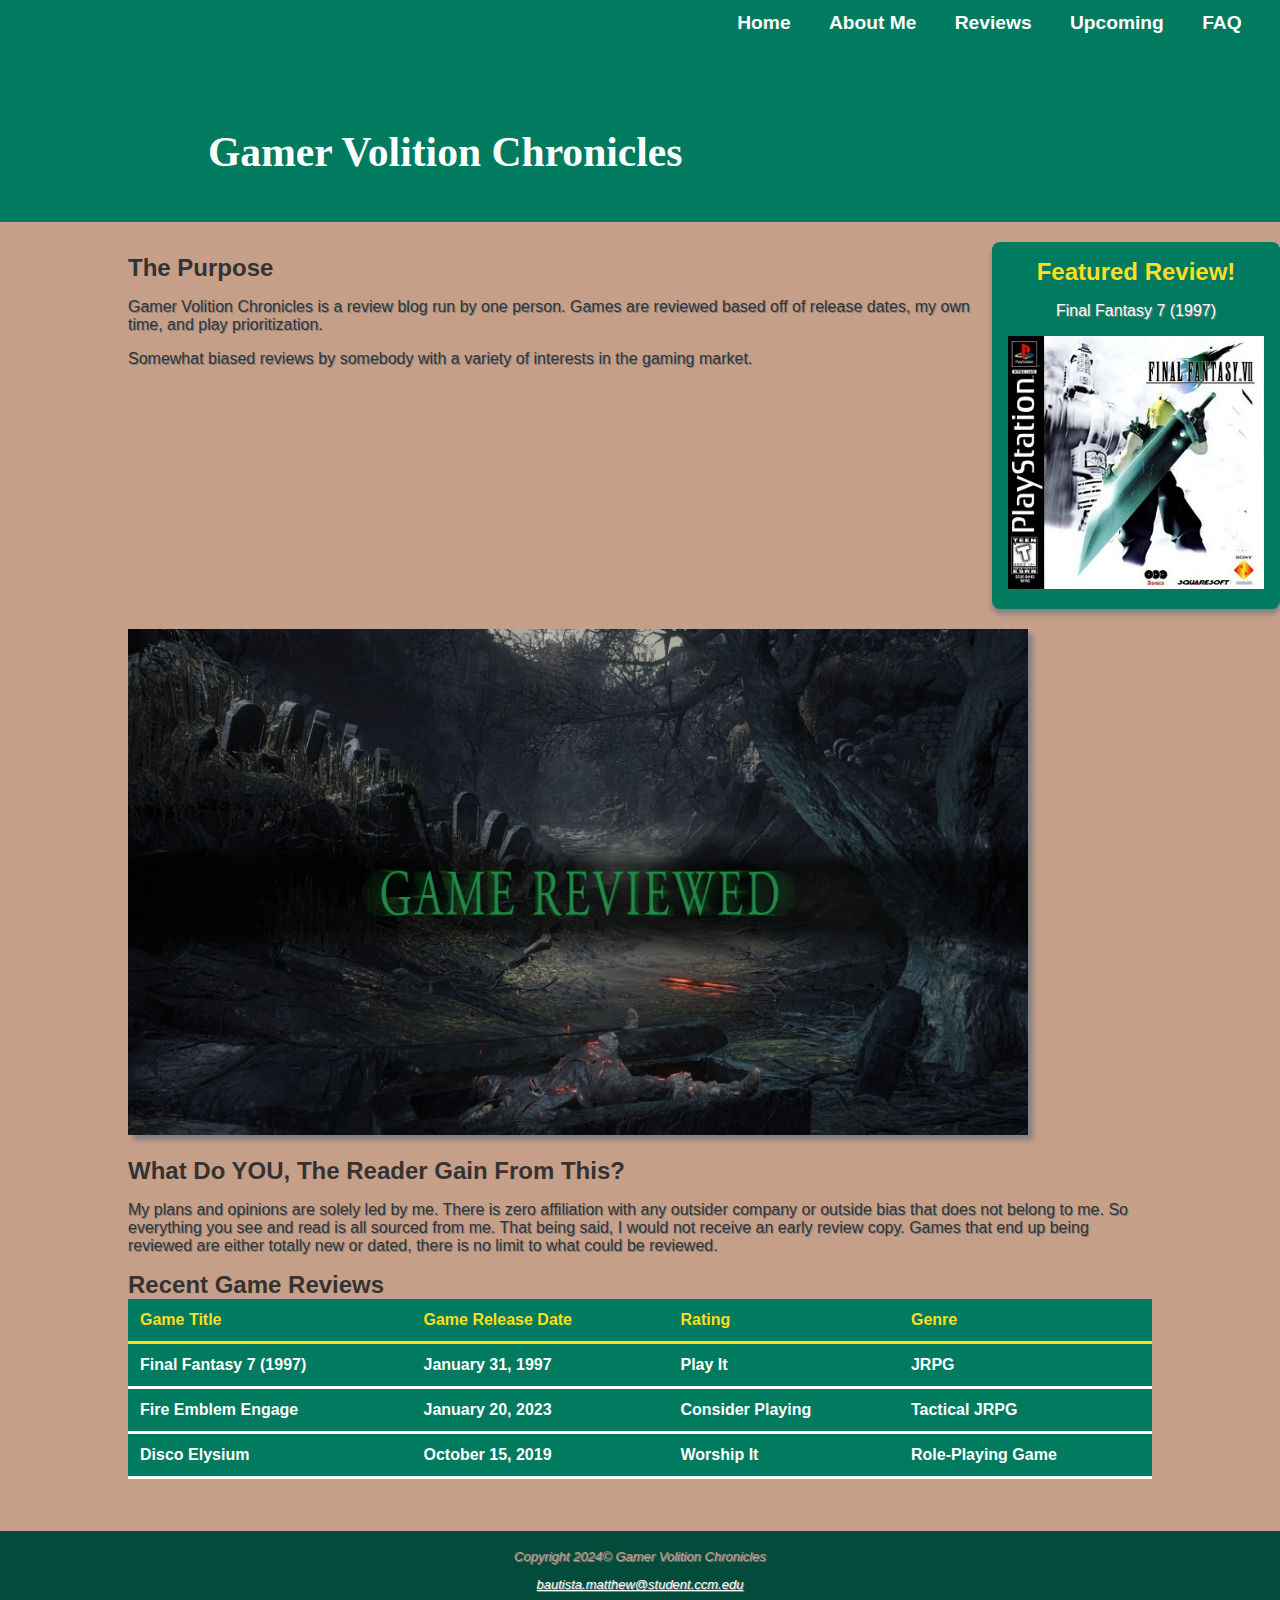
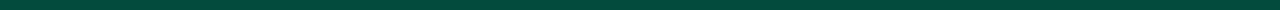
<file: Web Page Design Final/index.html>
<!DOCTYPE html>
<html lang="en">
<!-- 
    Author: Matthew Bautista
    Date: 12/11/2024
    Assignment: Final Project
-->
<head>
    <meta http-equiv="Content-Type" content="text/html; charset=UTF-8">
    <meta name="viewport" content="width=device-width, initial-scale=1.0">
    <meta name="description" content="Gamer Volition Chronicles is a personal review blog for video games, offering opinions and insights on both new and classic titles.">
    <link rel="stylesheet" href="review.css">    
    <title>Gamer Volition Chronicles</title>
</head>

<body>
    <nav>
        <ul>
            <li><a href="index.html">Home</a></li>
            <li><a href="about.html">About Me</a></li>
            <li><a href="reviews.html">Reviews</a></li>
            <li><a href="upcoming.html">Upcoming</a></li>
            <li><a href="faq.html">FAQ</a></li>
        </ul>
    </nav>

    <header class="home">
			<h1>Gamer Volition Chronicles</h1>
	</header>

	<div class="featured-review">
		<h2>Featured Review!</h2>
		<p>Final Fantasy 7 (1997)</p>
		<a href="ff7review.html">
			<img src="FF7.BOX.ART.jpg" alt="Final Fantasy 7">
		</a>
	</div>

    <div id="wrapper">
        <main>    
            <h2>The Purpose</h2>
				<p>Gamer Volition Chronicles is a review blog run by one person. 
				Games are reviewed based off of release dates, my own time, and play prioritization.</p>
            
				<p>Somewhat biased reviews by somebody with a variety of interests in the gaming market.</p>
			
				<div class="featured-image">
                <img class="review-image" src="GAME.REVIEWED.jpeg" alt="Game Review (Dark Souls III) Silly Photo" width="900">
				</div>
            
			<br>
            <h2>What Do YOU, The Reader Gain From This?</h2>
				<p>My plans and opinions are solely led by me. 
				There is zero affiliation with any outsider company or outside bias that does not belong to me. 
				So everything you see and read is all sourced from me. That being said, I would not receive an early review copy. 
				Games that end up being reviewed are either totally new or dated, there is no limit to what could be reviewed.</p>
				
			<h2>Recent Game Reviews</h2>
				<table>
					<thead>
						<tr>
							<th>Game Title</th>
							<th>Game Release Date</th>
							<th>Rating</th>
							<th>Genre</th>
						</tr>
					</thead>
						
					<tbody>
						<tr>
							<th>Final Fantasy 7 (1997)</th>
							<th>January 31, 1997</th>
							<th>Play It</th>
							<th>JRPG</th>
						</tr>
						
						<tr>
							<th>Fire Emblem Engage</th>
							<th>January 20, 2023</th>
							<th>Consider Playing</th>
							<th>Tactical JRPG</th>
						</tr>
						
						<tr>
							<th>Disco Elysium</th>
							<th>October 15, 2019</th>
							<th>Worship It</th>
							<th>Role-Playing Game</th>
						</tr>
					</tbody>
				</table>
			
        </main>
    </div>

    <footer>
        <p>Copyright 2024&copy; Gamer Volition Chronicles</p>
        <p><a href="mailto:bautista.matthew@student.ccm.edu">bautista.matthew@student.ccm.edu</a></p>
    </footer>
	
</body>
</html>
</file>
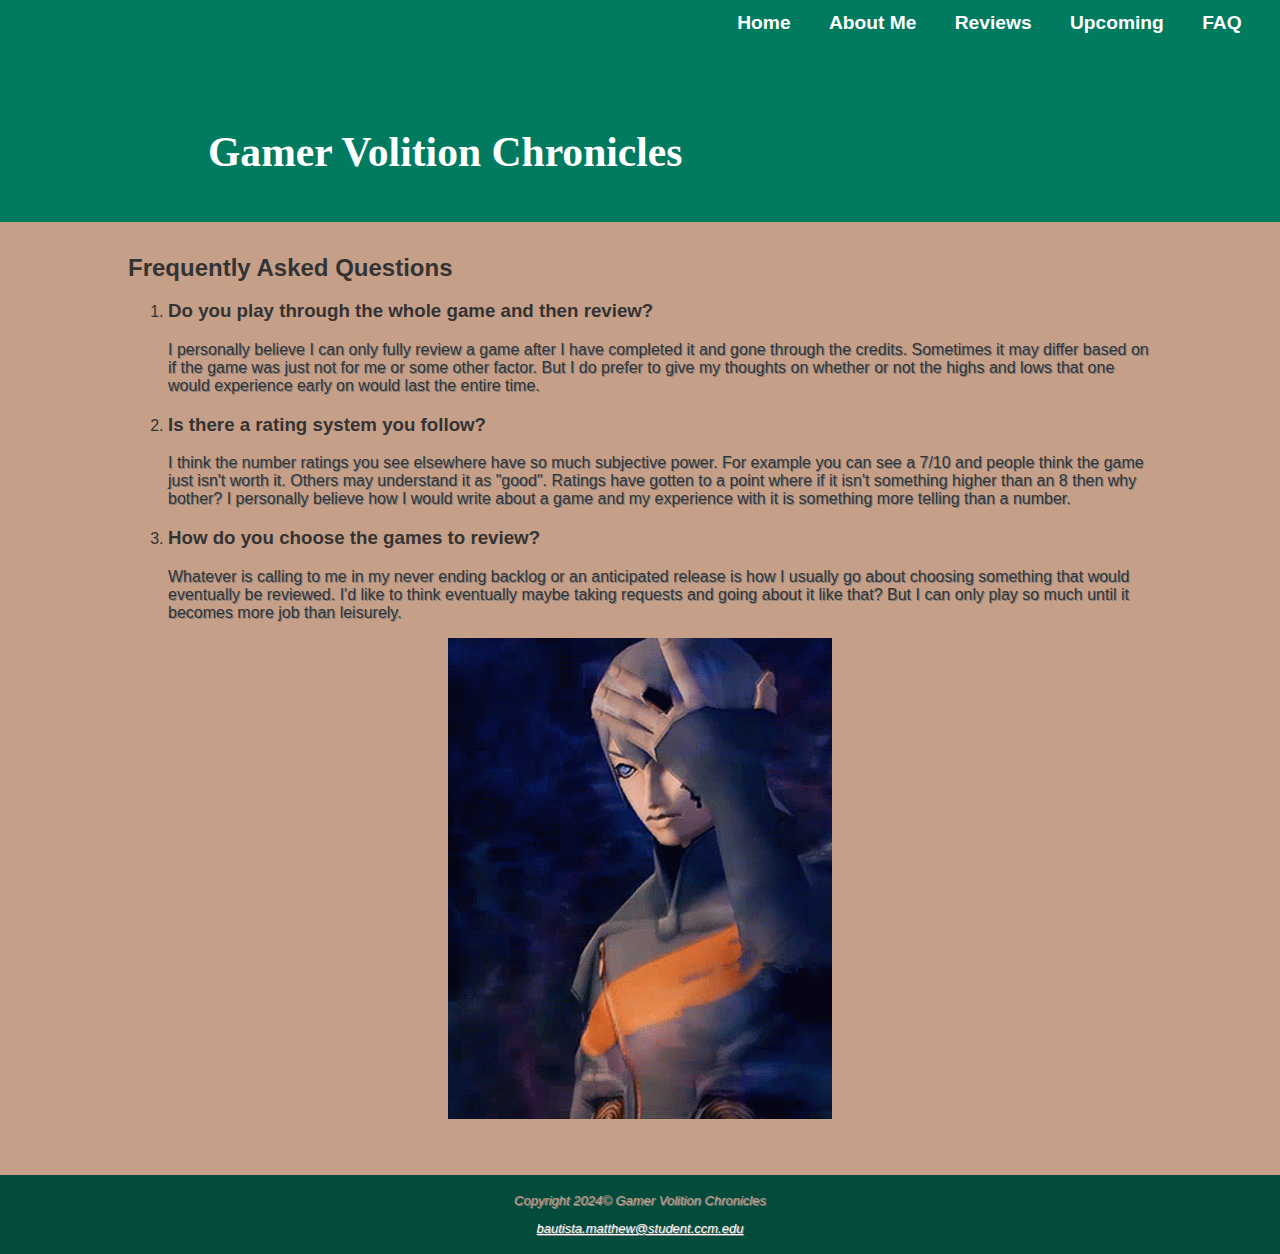
<file: Web Page Design Final/faq.html>
<!DOCTYPE html>
<html lang="en">
<!-- 
    Author: Matthew Bautista
    Date: 12/11/2024
    Assignment: Final Project
-->
<head>
    <meta http-equiv="Content-Type" content="text/html; charset=UTF-8">
    <meta name="viewport" content="width=device-width, initial-scale=1.0">
    <meta name="description" content="Frequently asked questions about Gamer Volition Chronicles, including review process and game selection criteria.">
    <link rel="stylesheet" href="review.css">
    <title>Frequently Asked Questions</title>
</head>

<body>
    <nav>
        <ul>
            <li><a href="index.html">Home</a></li>
            <li><a href="about.html">About Me</a></li>
            <li><a href="reviews.html">Reviews</a></li>
            <li><a href="upcoming.html">Upcoming</a></li>
            <li><a href="faq.html">FAQ</a></li>
        </ul>
    </nav>

    <header class="home">
        <h1>Gamer Volition Chronicles</h1>
    </header>

    <div id="wrapper">
        <main>
            <h2>Frequently Asked Questions</h2>
				<ol>
                
					<li><h3>Do you play through the whole game and then review?</h3></li>
                    <p>I personally believe I can only fully review a game after I have completed it and gone through the credits. 
					Sometimes it may differ based on if the game was just not for me or some other factor. But I do prefer to give my thoughts on 
					whether or not the highs and lows that one would experience early on would last the entire time.</p> 
             
                    <li><h3>Is there a rating system you follow?</h3></li>
                    <p>I think the number ratings you see elsewhere have so much subjective power. 
					For example you can see a 7/10 and people think the game just isn't worth it. Others may understand it as "good". 
					Ratings have gotten to a point where if it isn't something higher than an 8 then why bother? I personally believe how I would write about a game and my experience with it is something more telling than a number.</p>
           
               
                    <li><h3>How do you choose the games to review?</h3></li>
                    <p>Whatever is calling to me in my never ending backlog or an anticipated release is how I usually go about choosing something that would eventually be reviewed. 
					I'd like to think eventually maybe taking requests and going about it like that? But I can only play so much until it becomes more job than leisurely.</p>
				
				</ol>
           
            <div class="gif-border">
                <img src="DDS.gif" alt="Digital Devil Saga - Serph">
            </div>
        </main>
    </div>

    <footer>
        <p>Copyright 2024&copy; Gamer Volition Chronicles</p>
        <p><a href="mailto:bautista.matthew@student.ccm.edu">bautista.matthew@student.ccm.edu</a></p>
    </footer>
	
</body>
</html>
</file>
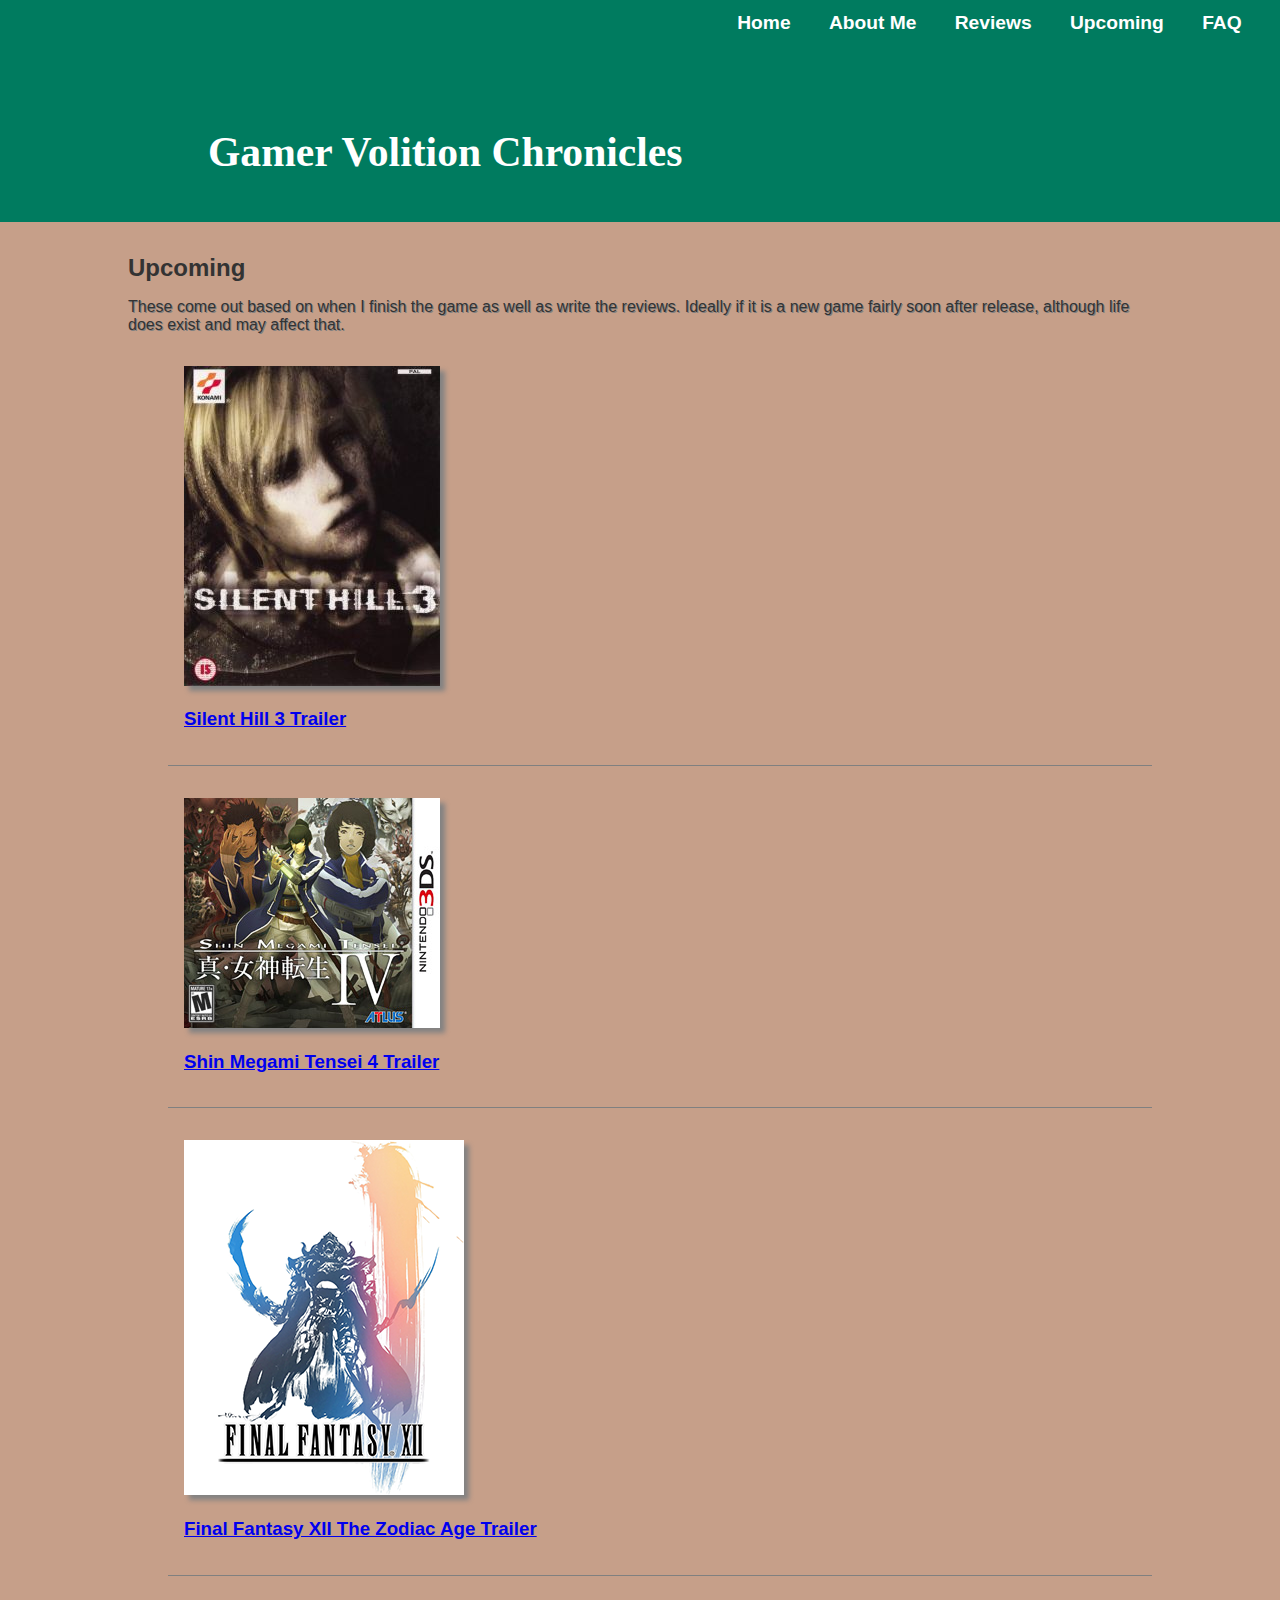
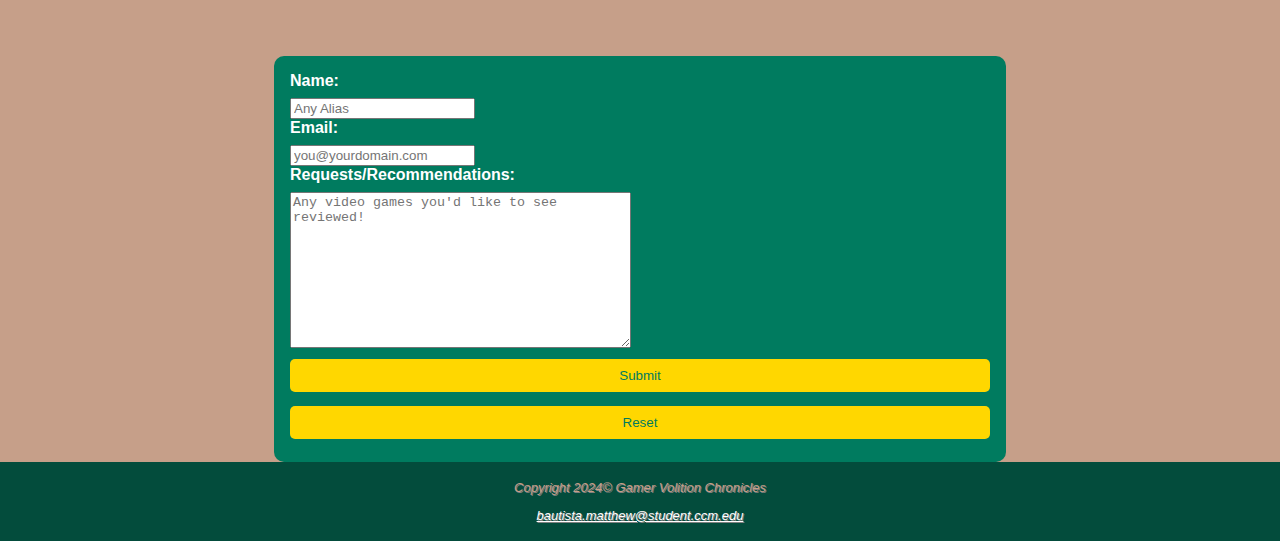
<file: Web Page Design Final/upcoming.html>
<!DOCTYPE html>
<html lang="en">
<!-- 
    Author: Matthew Bautista
    Date: 12/11/2024
    Assignment: Final Project
-->
<head>
    <meta http-equiv="Content-Type" content="text/html; charset=UTF-8">
    <meta name="viewport" content="width=device-width, initial-scale=1.0">
    <meta name="description" content="Browse upcoming / planned game reviews from Gamer Volition Chronicles.">
    <link rel="stylesheet" href="review.css">    
    <title>Upcoming</title>
</head>

<body class="reviews">
    <nav>
        <ul>
            <li><a href="index.html">Home</a></li>
            <li><a href="about.html">About Me</a></li>
            <li><a href="reviews.html">Reviews</a></li>
            <li><a href="upcoming.html">Upcoming</a></li>
            <li><a href="faq.html">FAQ</a></li>
        </ul>
    </nav>

    <header class="home">
        <h1>Gamer Volition Chronicles</h1>
    </header>

    <div id="wrapper">
        <main>    
            <h2>Upcoming</h2>
				<p>These come out based on when I finish the game as well as write the reviews. Ideally if it is a new game fairly soon after release, although life does exist and may affect that.</p>
				
			
            <ul class="review-list">
                <li class="review-line">
                    <a href="https://youtu.be/9s5t6R3aWwY?si=pH_PWIQD-D2to__m">
						<img class="review-image" src="sh3_boxart.jpg" alt="Silent Hill 3 Box Art">
						<h3>Silent Hill 3 Trailer</h3>
					</a>
                </li>

                <li class="review-line">
                    <a href="https://youtu.be/0xYct8Y3Zqk?si=nMwWcA6ezE57ylY1">
						<img class="review-image" src="smt4_boxart.jpg" alt="Shin Megami Tensei 4 Box Art">
						<h3>Shin Megami Tensei 4 Trailer</h3>
					</a>
                </li>
				
				<li class="review-line">
					<a href="https://www.youtube.com/watch?v=2IYu8ca8lus&pp=ygUYZmluYWwgZmFudGFzeSAxMiB0cmFpbGVy">
						<img class="review-image" src="ff12_boxart.jpg" alt="Final Fantasy XII Box Art">
						<h3>Final Fantasy XII The Zodiac Age Trailer</h3>
					</a>
				</li>
            </ul>
        </main>
    </div>
	
	
	<form method="post" action="mailto:bautista.matthew@student.ccm.edu">
            <label for="name">Name:</label>
            <input type="text" id="name" name="name" required placeholder="Any Alias">

            <label for="email">Email:</label>
            <input type="email" id="email" name="email" required placeholder="you@yourdomain.com">

            <label for="question">Requests/Recommendations:</label>
            <textarea id="question" name="question" rows="10" cols="40" required placeholder="Any video games you'd like to see reviewed!"></textarea>
		
		<div class="form-buttons">
            <input type="submit">
            <input type="reset">
		</div>
	</form>

    <footer>
        <p>Copyright 2024&copy; Gamer Volition Chronicles</p>
        <p><a href="mailto:bautista.matthew@student.ccm.edu">bautista.matthew@student.ccm.edu</a></p>
    </footer>
	
</body>
</html>
</file>
<file: Web Page Design Final/review.css>
body { color: #333333;
		background-color: #C69F89;
		margin: 0;
		font-family: Verdana, Arial, sans-serif; }
		
p { text-shadow: 1px 1px 0px grey; } 

#wrapper { width: 85%;
		padding: 2em;
		margin: 0 auto; }

header { background-color: #007B5F;
		color: #FFFFFF;
		background-size: cover;
		min-height: 100px; }
		
header a { color: #FFFFFF;
		text-decoration: none; }

header a:hover { color: #EDF5F5; }

.home { height: 10vh;
		padding-left: 6em;
		font-size: 130%;
		min-height: 150px; }

nav { background-color: #007B5F;
		text-align: center;
		font-weight: bold;
		position: fixed;
		top: 0;
		left: 0;
		z-index: 9999;
		width: 100%;
		padding: 0.75em 0; }

nav ul { list-style-type: none;
		margin: 0;
		padding-right: 2em;
		font-size: 1.2em; }

nav li { display: inline;
		padding-left: 2em; }

nav a { color: #FFFFFF;
    text-decoration: none; }
	
nav a:hover { color: #FFD700; }

h1 { color: #FFFFFF;
    font-family: Georgia, "Times New Roman", serif;
    line-height: 400%;
    text-indent: 1em; }

h2 { font-weight: bold;
    margin: 0; }
	
.allreviews { text-align: center; }

footer { background-color: #034C3C;
		color: #C69F89;
		font-size: small;
		font-style: italic;
		text-align: center;
		padding: 5px;
		clear: both; }

footer a { color: #FFFFFF;}

footer a:hover { color: #FFD700; }


.gif-border { text-align: center;
				margin-bottom: 20px; }

.gif-border img { max-width: 100%;
				height: auto; }

audio { display: block;
		margin: 0 auto 1em;
		width: 80%;
		max-width: 500px; }
		
.review-image { box-shadow: 5px 5px 5px #828282; }
		
.review-line { padding: 1em;
					margin-bottom: 1em;
					border-bottom: 1px solid gray;
					list-style-type: none; }
					
form { background-color: #007B5F;
		padding: 2em;
		border-radius: 10px;
		margin-top: 2em;
		max-width: 700px;
		margin-left: auto;
		margin-right: auto; }

form label { display: block;
			color: #FFFFFF;
			margin-bottom: 0.5em;
			font-weight: bold; }

form input[type="text"]

form input[type="email"] 

form textarea { width: 100%;
				padding: 0.7em;
				margin-bottom: 1em;
				border: none;
				border-radius: 5px;
				background-color: #EDF5F5;
				color: #333333;
				font-family: Verdana, Arial, sans-serif; }

.form-buttons { text-align: left; }

input[type="submit"], input[type="reset"] { background-color: #FFD700;
											color: #007B5F;
											border: none;
											padding: 0.7em 1.5em;
											margin-left: 1em;
											border-radius: 5px; }

table { width: 100%;
		border-collapse: collapse;
		margin-bottom: 20px; }

th, td { padding: 12px;
		text-align: left;
		border-bottom: 3px solid; }

table thead th { color: #FFDE21;
				background-color: #007B5F; }

th { background-color: #007B5F;
    color: white; }

tr:nth-child(even) { background-color: #f2f2f2; }

.featured-review { background-color: #007B5F;
					color: white;
					padding: 1em;
					border-radius: 8px;
					margin: 20px 0;
					box-shadow: 0px 5px 5px #828282;
					float: right; 
					text-align: center;
					width: 20%;
					margin-left: 20px;}

.featured-review h2 { color: #FFDE21; }

.featured-review img { max-width: 100%;
						height: auto; 
						transition: transform 0.3s ease;}

.featured-review img:hover { transform: scale(1.05); }


@media screen and (min-width: 600px) { nav ul { display: flex;
												justify-content: flex-end; }
												form { padding: 1em; }
												.form-buttons { text-align: center; } 
    
												form input[type="submit"],
												form input[type="reset"] { width: 100%; 
																			margin: 0.5em 0; } }

@media screen and (min-width: 1024px) { .home { height: 20vh;
												padding-top: 2em;
												padding-left: 8em; }
										#wrapper { width: 80%; } }
</file>
